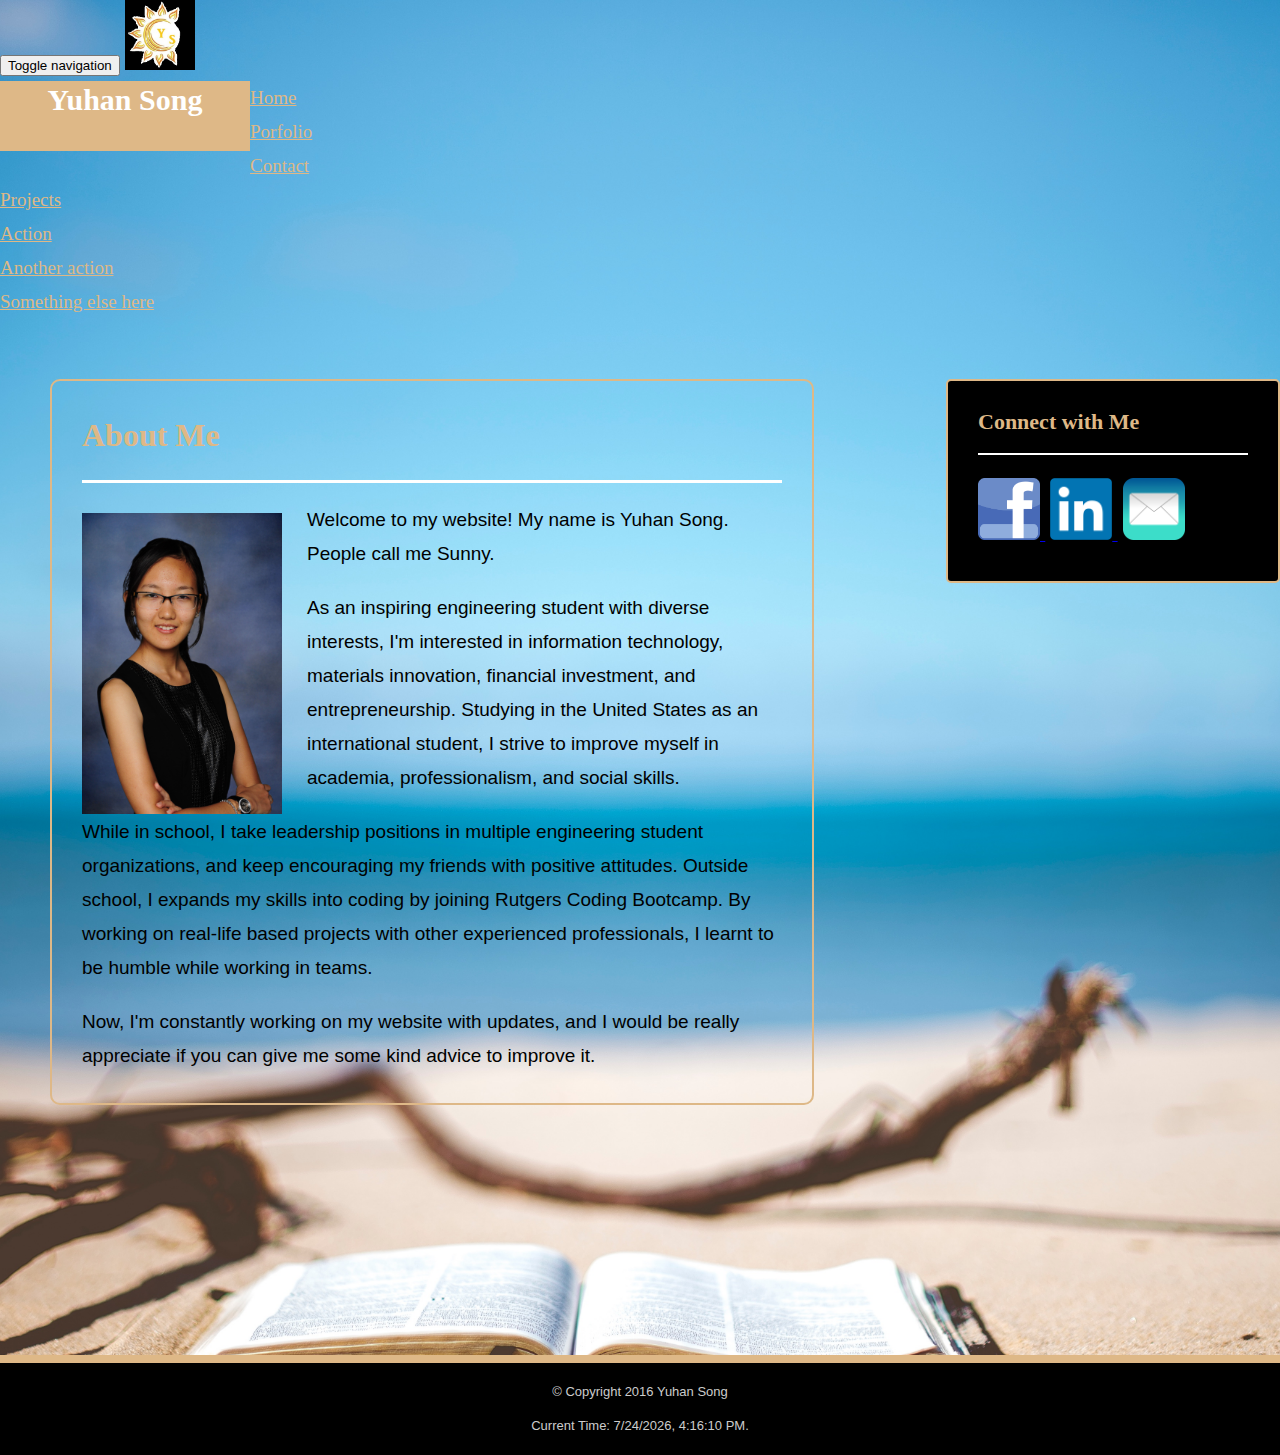
<file: index.html>
<!DOCTYPE html>
<html>
<head>
  <meta charset="UTF-8">
  <title>About | Yuhan Song</title>
  <link rel="stylesheet" href="https://maxcdn.bootstrapcdn.com/bootstrap/3.3.6/css/bootstrap.min.css" integrity="sha384-1q8mTJOASx8j1Au+a5WDVnPi2lkFfwwEAa8hDDdjZlpLegxhjVME1fgjWPGmkzs7" crossorigin="anonymous">
  <link rel="stylesheet" type="text/css" href="assets/css/style.css">
</head>

<!-- Favicon -->
  <link rel="shortcut icon" href="assets/images/logo.jpg" type="image/x-icon">
<body>

<!-- navbar -->
<strong><nav class="navbar navbar-inverse">
  <div class="container-fluid">
    <!-- Brand and toggle get grouped for better mobile display -->
    <div class="navbar-header">
      <button type="button" class="navbar-toggle collapsed" data-toggle="collapse" data-target="#bs-example-navbar-collapse-1" aria-expanded="false">
        <span class="sr-only">Toggle navigation</span>
        <span class="icon-bar"></span>
        <span class="icon-bar"></span>
        <span class="icon-bar"></span>
      </button>
      <img class="navbar-header" src="assets/images/logo-black.jpg" style="width:70px;height:70px;">
    </div>
      <ul class="nav navbar-nav">
        <li><a href="index.html" id="logoname">Yuhan Song</a></li>
      </ul>

    <!-- Collect the nav links, forms, and other content for toggling -->
    <div class="collapse navbar-collapse" id="bs-example-navbar-collapse-1">
        

      <ul class="nav navbar-nav navbar-right">
        <li><a href="index.html" id="navtext">Home</a></li>
        <li><a href="Portfolio.html" id="navtext">Porfolio</a></li>
        <li><a href="contact.html" id="navtext">Contact</a></li>
        <li class="dropdown">
          <a href="#" class="dropdown-toggle" data-toggle="dropdown" role="button" aria-haspopup="true" aria-expanded="false" id="navtext">Projects <span class="caret"></span></a>
          <ul class="dropdown-menu">
            <li><a href="#" id="navtext">Action</a></li>
            <li><a href="#" id="navtext">Another action</a></li>
            <li><a href="#" id="navtext">Something else here</a></li>
            <li role="separator" class="divider"></li>
          </ul>
        </li>
      </ul>
    </div><!-- /.navbar-collapse -->
  </div><!-- /.container-fluid -->
</nav></strong>

<!-- main content -->
  <main class="container">
    <section class="main-section">
      <h1>About Me</h1>

      <img src="assets/images/pro.jpg" class="auth-image">

      <p>Welcome to my website! My name is Yuhan Song. People call me Sunny.</p> 

      <p>As an inspiring engineering student with diverse interests, I'm interested in information technology, materials innovation, financial investment, and entrepreneurship. Studying in the United States as an international student, I strive to improve myself in academia, professionalism, and social skills. </p>

      <p>While in school, I take leadership positions in multiple engineering student organizations, and keep encouraging my friends with positive attitudes. Outside school, I expands my skills into coding by joining Rutgers Coding Bootcamp. By working on real-life based projects with other experienced professionals, I learnt to be humble while working in teams. </p>

      <p>Now, I'm constantly working on my website with updates, and I would be really appreciate if you can give me some kind advice to improve it.</p>

    </section>

    <section class="sidebar">
      <div id="connect">
        <h2>Connect with Me</h2>

        <a href="https://www.facebook.com/yuhansunny.song" target="_blank" class="social">
        <img src="assets/images/face.png" alt="Facebook" class="social">
        </a>
        <a href="https://www.linkedin.com/in/yuhan-song-sunny" target="_blank" class="social">
        <img src="assets/images/Linked.png" class="social" alt="LinkedIn">
        </a>
        <a href="contact.html" target="_blank">
        <img src="assets/images/email.png" class="social" alt="Email">
        </a>
      </div>
    </section>
  </main>

<!-- footer -->
  <footer>
    <div class="container">
    <div class="row">
      <div class="col-lg-6 col-xs-12">     
       &copy; Copyright 2016 Yuhan Song
      </div> 
      <div class="col-lg-6 col-xs-12">     
       <script type="text/javascript">
  document.write ('<p>Current Time: <span id="date-time">', new Date().toLocaleString(), '<\/span>.<\/p>')
    if (document.getElementById) onload = function () {
    setInterval ("document.getElementById ('date-time').firstChild.data = new Date().toLocaleString()", 50)
    }
  </script>
      </div>
    </div>
    </div>
  </footer>

</body>
</html>
</file>
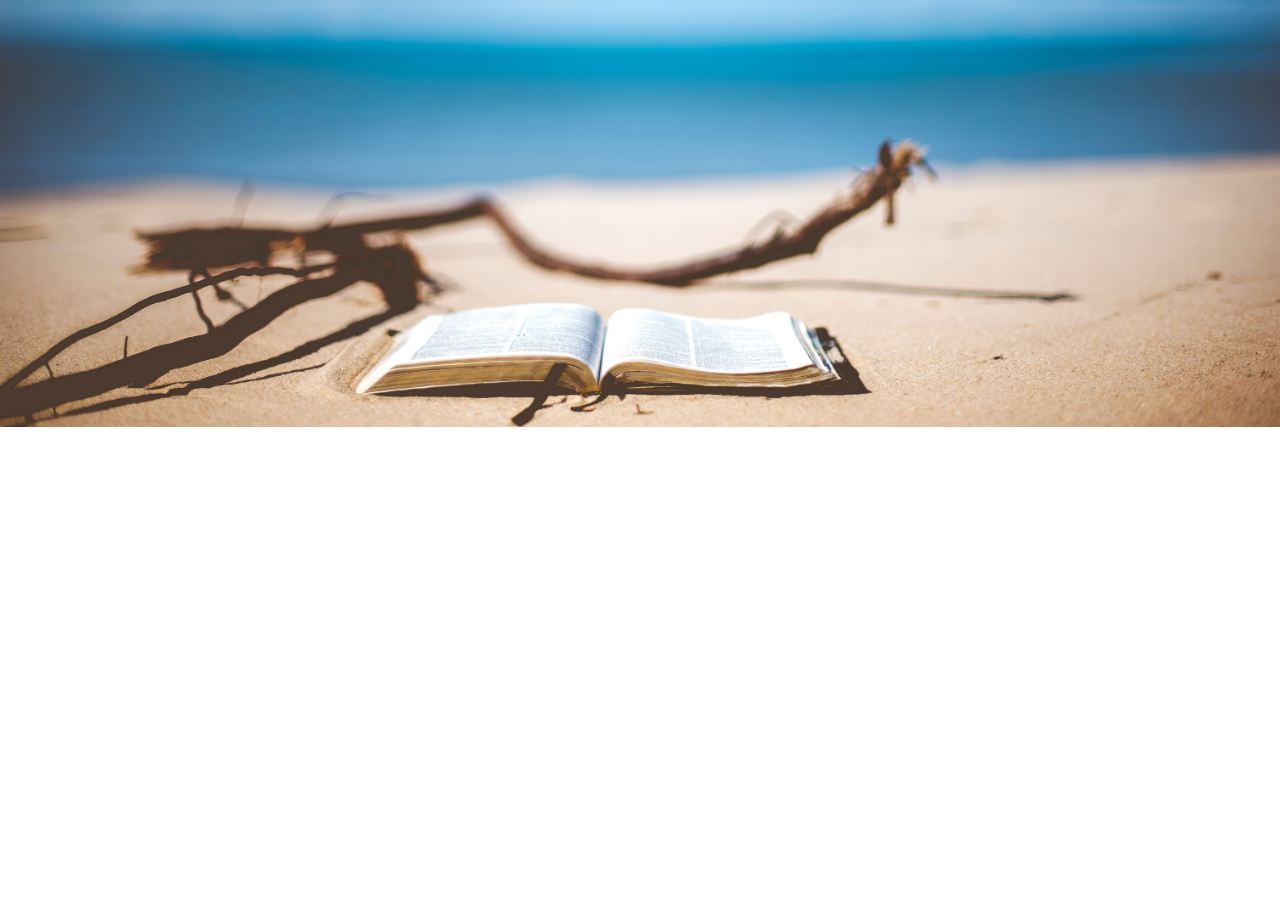
<file: Portfolio.html>
<!DOCTYPE html>
<html>
<head>
	<meta charset="UTF-8">
	<title>portfolio</title>
	<link rel="stylesheet" href="https://maxcdn.bootstrapcdn.com/bootstrap/3.3.6/css/bootstrap.min.css" integrity="sha384-1q8mTJOASx8j1Au+a5WDVnPi2lkFfwwEAa8hDDdjZlpLegxhjVME1fgjWPGmkzs7" crossorigin="anonymous">
	<link rel="stylesheet" type="text/css" href="assets/css/style.css">

</head>
<body>

</body>
</html>
</file>
<file: assets/css/style.css>
@import url("reset.css");

body {
	background: url("../images/indexb.jpeg");
	background-size:cover;
    background-repeat: no-repeat;
    background-position: center center;
	font-size: 19px;
	line-height: 34px;
	font-family: 'Arial', 'Helvetica Neue', Helvetica, sans-serif;
	color: black;
/*	overflow-x: hidden;*/
};

* {
	box-sizing: border-box;
};

/* general */

.container {
	width: 100%;
	max-width: 960px;
	margin: 0 auto;
	clear: both;
}
h1, 
h2,
h3,
p {
	margin-bottom: 20px;
}
p:last-child {
	margin-bottom: 0;
}
h1, h2, h3 {
	font-family: 'Georgia', Times, Times New Roman, serif;
	font-weight: 700;
	color: #DEB887;
}
h1 {
	font-size: 32px;
	line-height: 49px;
	border-bottom: 3px solid #fff;
	padding-bottom: 20px;
}
h2,
h3 {
	font-size: 22px;
}

/*header*/
#logoname {
	width: 250px;
	height: 70px;
	background: #DEB887;
	float: left;
	font-family: 'Georgia', Times, Times New Roman, serif;
	text-align: center;
	line-height: 38px;
	color: #fff;
	font-weight: 700;
	font-size: 30px;
	text-decoration: none;
}

#navtext {
	font-family: 'Georgia', Times, Times New Roman, serif;
	text-align: center;
	color: #DEB887;
	margin-top: 8px;
}

/*footer*/
footer {
	background: black;
	color: #fff;
	padding: 12px 0;
	clear: both;
	border-top: 8px solid #DEB887;
	color: #ccc;
	font-size: 13px;
	text-align: center;
}

/*sidebar*/

.sidebar {
	background: black;
	padding: 30px;
	width: 100%;
	max-width: 270px;
	float: right;
	border: 2px solid #DEB887;
	margin-bottom: 20px;
	border-radius: 5px;
}
h3,
.sidebar h2 {
	border-bottom: 2px solid #fff;
	padding-bottom: 20px;
	margin-bottom: 15px;
	line-height: 22px;
}
.social {
	width: 62px;
	height: 62px;
	margin-top: 8px;
	margin-right: 5px;
}
.social:last-child {
	margin-right: 0;
}
#share-buttons img {
width: 35px;
padding: 5px;
border: 0;
box-shadow: 0;
display: inline;
}

/*main*/

main {
	padding-top: 60px;
}
.main-section {
/*	background: #fff;*/
	padding: 30px;
	margin: 0 0 250px 50px;
	width: 100%;
	max-width: 700px;
	float: left;
	border: 2px solid #DEB887;
	border-radius: 10px;
}

/*portfolio page*/

.work {
	width: 274px;
	overflow: auto;
	position: relative;
	float: left;
	margin: 20px 0 25px;
}
.work:nth-child(even) {
	margin-right: 40px;
}
.work img {
	width: 100%;
	border: 0 none;
	opacity: .8;
}
.work h3 {
	border-bottom: 0;
	background: #DEB887;
	color: #fff;
	text-align: center;
	position: absolute;
	padding: 15px;
	width: 100%;
	bottom: 20px;
	line-height: 30px;
	margin-bottom: 0;
	font-weight: 300;
}
.auth-image {
	width: 200px;
	height: auto;
	margin-top: 10px;
	float: left;
	margin-right: 25px;
}


@media only screen and (max-width: 980px) {
	.container {
		padding: 0 20px;
		max-width: 768px;
	}
	main.container {
		padding-top: 130px;
	}
	.main-section {
		max-width: 420px;
	}
	.work {
		width: 100%;
	}
	.auth-image {
		width: 100%;
		margin-bottom: 20px;
	}
}

@media only screen and (max-width: 768px) {
	.main-section,
	.sidebar {
		max-width: 100%;
	}
	main {
		overflow: auto;
	}
	.work {
		width: 47%;
		margin-bottom: 10px;
	}
	.work:nth-child(even){
		margin-right: 0;
	} 
	.work:nth-child(odd) {
		float: right;
	}
	.auth-image {
		width: 50%;
	}
	.sidebar {
		margin-bottom: 40px;
	}
}

@media only screen and (max-width: 640px) {
	#masthead {
		position: static;
		margin-bottom: 20px;
	}
	header .container {
		padding: 0;
	}
	main.container {
		padding-top: 0;
	}
	#logo,
	.work,
	.auth-image {
		width: 100%;
	}
	nav {
		text-align: center;
		width: 100%;
		margin: 15px 0;
	}
	nav a {
		width: 30%;
		padding-left: 0;
		margin-left: 0;
	}
}
</file>
